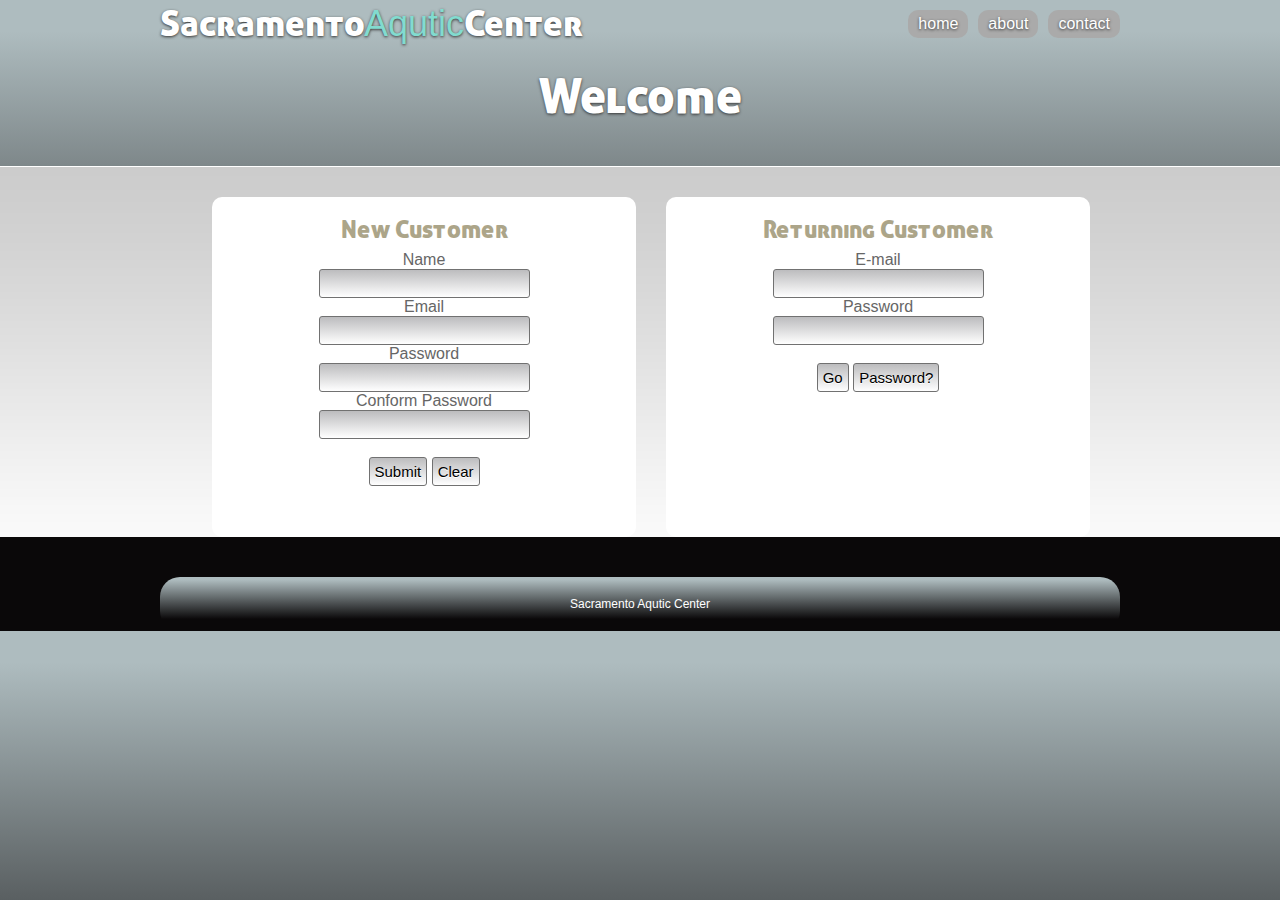
<file: index.html>
<!DOCTYPE html PUBLIC "-//W3C//DTD XHTML 1.0 Transitional//EN" "http://www.w3.org/TR/xhtml1/DTD/xhtml1-transitional.dtd">  
<html xmlns="http://www.w3.org/1999/xhtml">
<head>
<title>Login Page</title>
<link rel="stylesheet" href="styles.css" type="text/css" />
<meta http-equiv="content-type" content="text/html; charset=utf-8" />
</head>
<body>
<div id="container">
	<div id="top">
		<div id="header">
			<div id="title">
				<h1 class="font font-shadow">Sacramento<span>Aqutic</span>Center</h1>
			</div>

			<div id="nav">
				<ul class="font">
					<li class="navbox font-shadow"><a href="#">home</a></li>
					<li class="navbox font-shadow"><a href="#">about</a></li>
					<li class="navbox font-shadow"><a href="#">contact</a></li>
				</ul>
			</div>
		</div>

		<div id="descrip">
			<h2 class="font font-shadow">Welcome</h2>
		</div>
	</div>

	<div id="columns">
		<div id="main">
			

			<div class="col box" align="center">
				<h3 class="font">Returning Customer</h3>
  <form method="post" ACTION="login.php">
E-mail<br/>
<input type="text" id="myusername" name="myusername" />
<br/>
Password<br/>    <input type="password" id="mypassword" name="mypassword" />
<br/>
<br/>
<INPUT TYPE="submit" VALUE="Go" />
<input TYPE="button" VALUE="Password?"onclick="javascript:document.location='lostpass.php'; return false; "/>
</form>				</div>

			<div class="col box" align="center">
				<h3 class="font">New Customer</h3>
				    <form method="post" action="register.php" name="register" id="register">Name <br/><input type="text" id="name" name="name" ><br/>
					Email <br/> <input type="text" id="email" name="email"><br/>
					Password <br/> <input type="password" id="password" name="password"><br/>
					Conform Password <br/> <input type="password" id="password2" name="password2"><br/>
					<br/>
					<input type="submit" value="Submit">
					<input type="reset" value="Clear">
					</form>

			</div>
		</div>
	</div>

	<div id="footer" >
		<div class="footerbox">
		<font color="red"></font>
		Sacramento Aqutic Center
		</font>

		</div>
	</div>
</div>



</body>
</html>
</file>
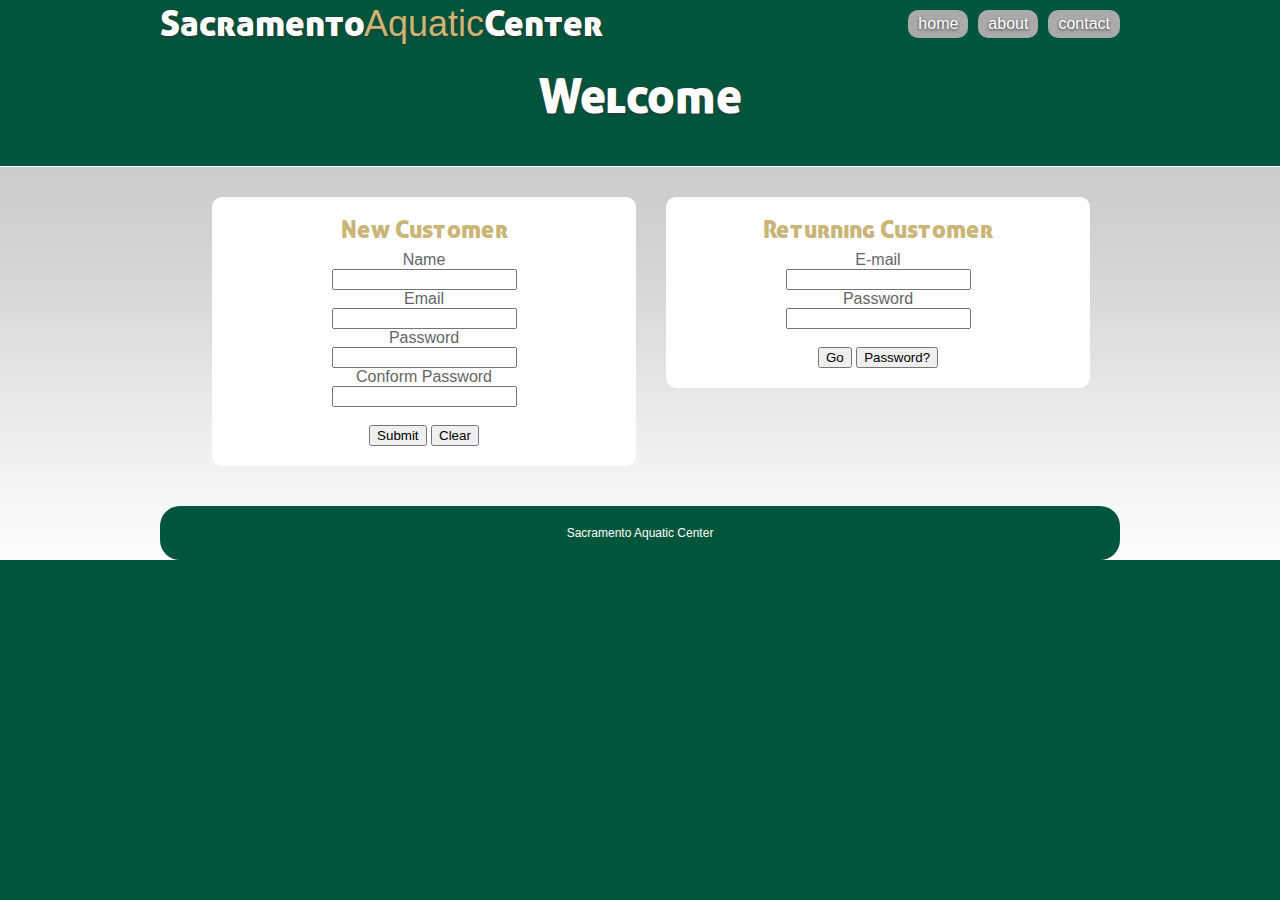
<file: Site and Code/index.html>
<!DOCTYPE html PUBLIC "-//W3C//DTD XHTML 1.0 Transitional//EN" "http://www.w3.org/TR/xhtml1/DTD/xhtml1-transitional.dtd">  
<html xmlns="http://www.w3.org/1999/xhtml">
<head>
<title>Login</title>
<link rel="stylesheet" href="styles.css" type="text/css" />
<meta http-equiv="content-type" content="text/html; charset=utf-8" />
</head>
<body>
<div id="container">
	<div id="top">
		<div id="header">
			<div id="title">
				<h1 class="font font-shadow">Sacramento<span>Aquatic</span>Center</h1>
			</div>

			<div id="nav">
				<ul class="font">
					<li class="navbox font-shadow"><a href="#">home</a></li>
					<li class="navbox font-shadow"><a href="#">about</a></li>
					<li class="navbox font-shadow"><a href="#">contact</a></li>
				</ul>
			</div>
		</div>

		<div id="descrip">
			<h2 class="font font-shadow">Welcome</h2>
		</div>
	</div>

	<div id="columns">
		<div id="main">
			

			<div class="col box" align="center">
				<h3 class="font">Returning Customer</h3>
  <form method="post" ACTION="login.php">
E-mail<br/>
<input type="text" id="myusername" name="myusername" />
<br/>
Password<br/>    <input type="password" id="mypassword" name="mypassword" />
<br/>
<br/>
<INPUT TYPE="submit" VALUE="Go" />
<input TYPE="button" VALUE="Password?"onclick="javascript:document.location='lostpass.php'; return false; "/>
</form>				</div>

			<div class="col box" align="center">
				<h3 class="font">New Customer</h3>
				    <form method="post" action="register.php" name="register" id="register">Name <br/><input type="text" id="name" name="name" ><br/>
					Email <br/> <input type="text" id="email" name="email"><br/>
					Password <br/> <input type="password" id="password" name="password"><br/>
					Conform Password <br/> <input type="password" id="password2" name="password2"><br/>
					<br/>
					<input type="submit" value="Submit">
					<input type="reset" value="Clear">
					</form>

			</div>
		</div>

	<div id="footer" >
		<div class="footerbox">
		<font color="red"></font>
		Sacramento Aquatic Center
		</font>

		</div>
	</div>
</div>



</body>
</html>
</file>
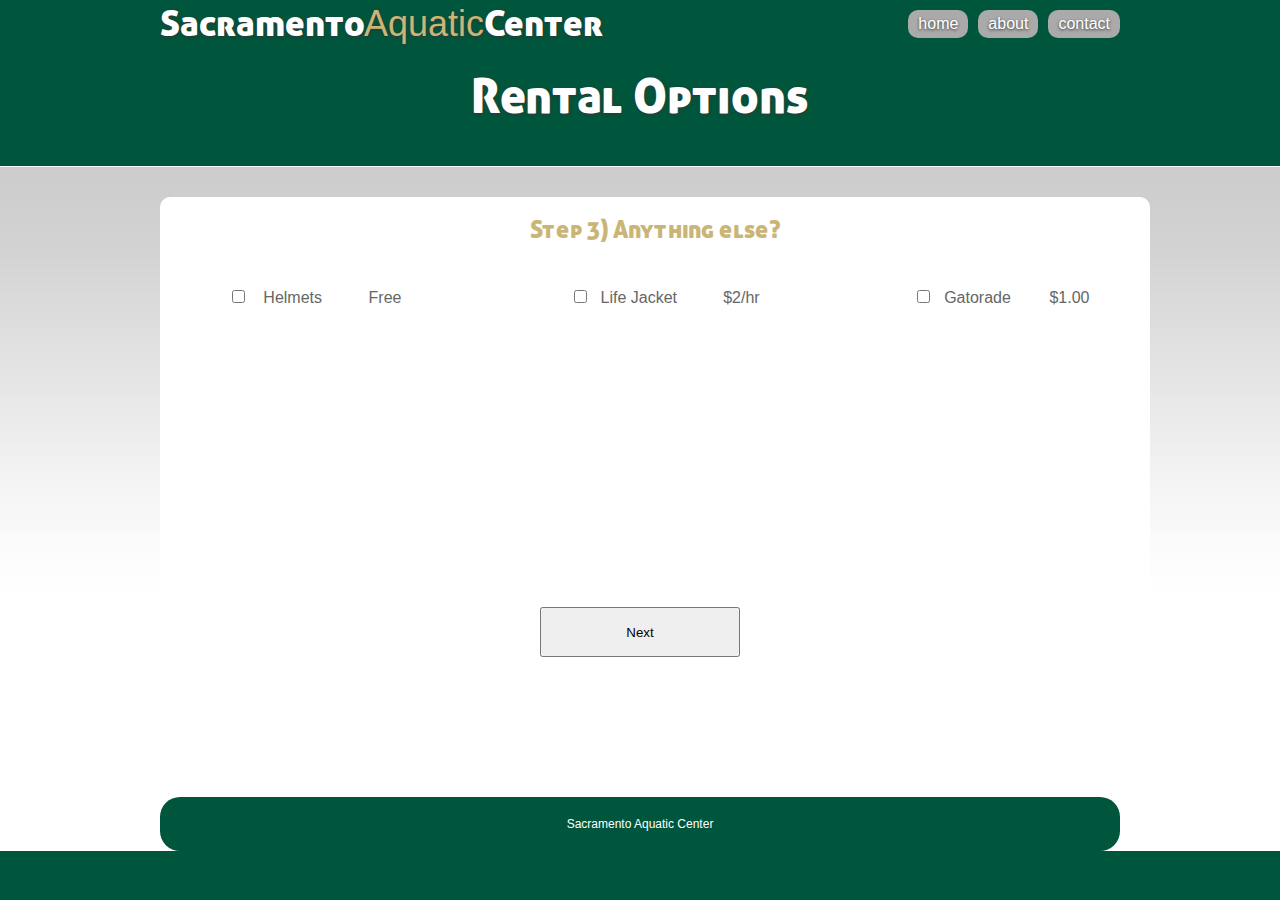
<file: Site and Code/extras.html>
<!DOCTYPE html PUBLIC "-//W3C//DTD XHTML 1.0 Transitional//EN" "http://www.w3.org/TR/xhtml1/DTD/xhtml1-transitional.dtd">  
<html xmlns="http://www.w3.org/1999/xhtml">
<head>
<title>Equipments</title>
<link rel="stylesheet" href="styles.css" type="text/css" />
<meta http-equiv="content-type" content="text/html; charset=utf-8" />
</head>
<body>
<div id="container">
	<div id="top">
		<div id="header">
			<div id="title">
				<h1 class="font font-shadow">Sacramento<span>Aquatic</span>Center</h1>
			</div>

			<div id="nav">
				<ul class="font">
					<li class="navbox font-shadow"><a href="#">home</a></li>
					<li class="navbox font-shadow"><a href="#">about</a></li>
					<li class="navbox font-shadow"><a href="#">contact</a></li>
				</ul>
			</div>
		</div>

		<div id="descrip">
			<h2 class="font font-shadow">Rental Options</h2>
		</div>
	</div>

	<div id="columns">
		<div id="main">
			

			<div class="col2 box" align="center">
				<h3 class="font">Step 3) Anything else?</h3>
				<br/>

 			<br/>
 			<div id="leftcap">
 			
 			
<table border="1" align="center" width="200" cellpadding="2" cellspacing="0" height="300" class="tblRowHighlite">
<thead>

</thead>

<tbody>
<tr><td></td><td></td></tr>
<tr><td></td><td></td></tr>

<tr>
<td><input type="checkbox" name="vehicle" value="Car" /></td>
<td>Helmets</td>
<td>Free</td>
</tr>
</tbody>
</table>

 			
 			
 			</div> 			
 			<div id="centercap">
 			
<table border="1" align="center" width="200" cellpadding="2" cellspacing="0" height="300" class="tblRowHighlite">
<thead>
<tr>
<th width="5%" align="left"></th><th width="20%" align="left"><strong></strong></th><th width="5%" align="left"><strong></strong></th>
</tr>
</thead>
<tbody>
<tr><td></td><td></td></tr>
<tr><td></td><td></td></tr>

<tr>
<td><input type="checkbox" name="vehicle" value="Car" /></td>
<td width="30%">Life Jacket</td>
<td>$2/hr</td>
</tr>
</tr>
</tbody>
</table>

</td>
</tr>

</table>
 			</div> 			
 			<div id="rightcap">
<table border="1" align="center" width="200" cellpadding="2" cellspacing="0" height="300" class="tblRowHighlite">
<thead>

</thead>
<tbody>
<tr><td></td><td></td></tr>
<tr><td></td><td></td></tr>

<tr>
<td><input type="checkbox" name="vehicle" value="Car" /></td>
<td>Gatorade</td>
<td>$1.00</td>
</tr>
</tbody>
</table>
</td>
</tr>
</table>
 			</div>
 			</div>
 			<center><INPUT TYPE="submit" VALUE="Next" style="width:200px; height: 50px;"/></center>
 			</div>

	
	<div id="footer" >
		<div class="footerbox">
		<font color="red"></font>
		Sacramento Aquatic Center
		</font>

		</div>
	</div>
</div>



</body>
</html>
</file>
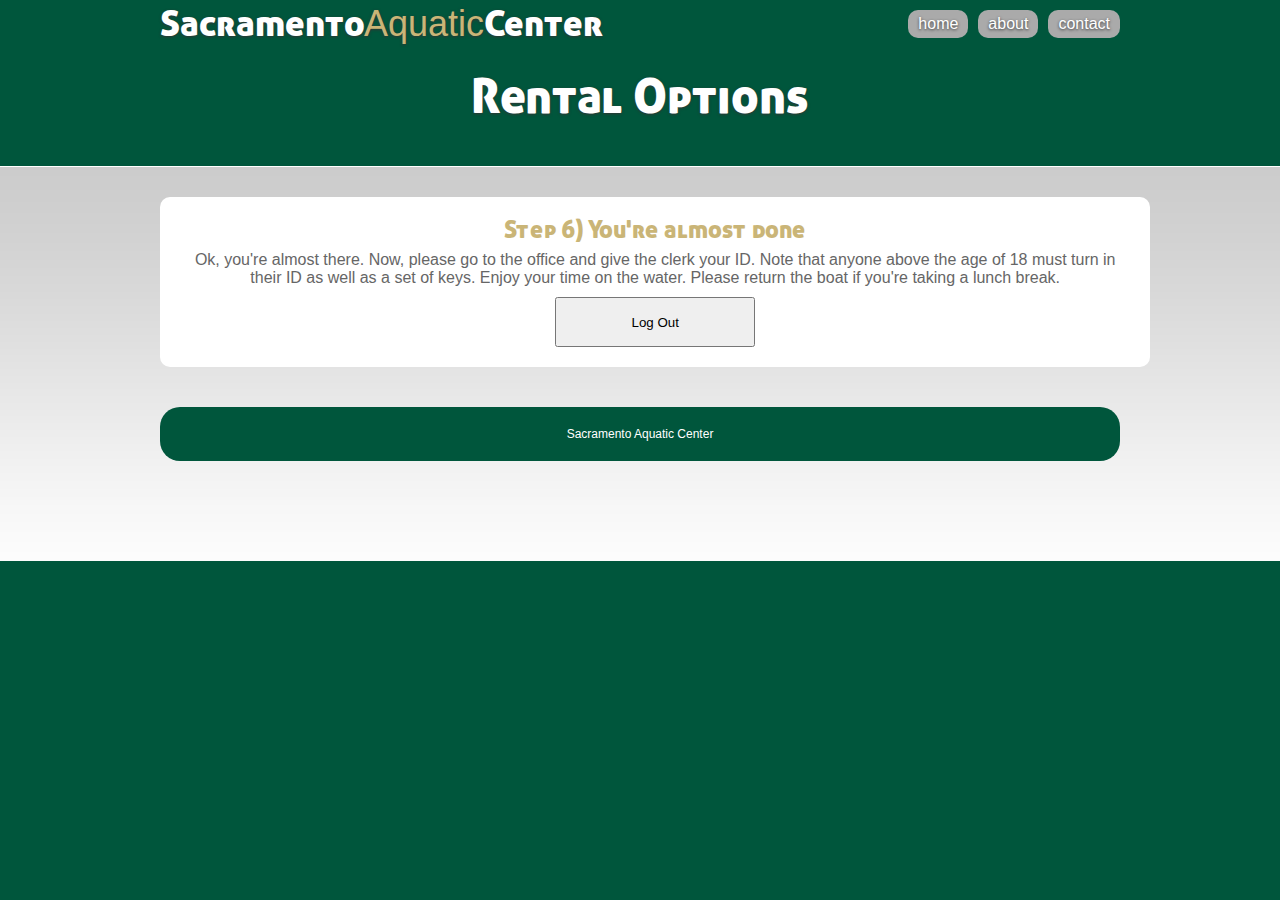
<file: Site and Code/finish.html>
<!DOCTYPE html PUBLIC "-//W3C//DTD XHTML 1.0 Transitional//EN" "http://www.w3.org/TR/xhtml1/DTD/xhtml1-transitional.dtd">  
<html xmlns="http://www.w3.org/1999/xhtml">
<head>
<title>Other Guests</title>
<link rel="stylesheet" href="styles.css" type="text/css" />
<meta http-equiv="content-type" content="text/html; charset=utf-8" />
</head>
<body>
<div id="container">
	<div id="top">
		<div id="header">
			<div id="title">
				<h1 class="font font-shadow">Sacramento<span>Aquatic</span>Center</h1>
			</div>

			<div id="nav">
				<ul class="font">
					<li class="navbox font-shadow"><a href="#">home</a></li>
					<li class="navbox font-shadow"><a href="#">about</a></li>
					<li class="navbox font-shadow"><a href="#">contact</a></li>
				</ul>
			</div>
		</div>

		<div id="descrip">
			<h2 class="font font-shadow">Rental Options</h2>
		</div>
	</div>

	<div id="columns">
		<div id="main">
			

			<div class="col2 box" align="center">
				<h3 class="font">Step 6) You're almost done</h3>
				
	<p>Ok, you're almost there. Now, please go to the office and give the clerk your ID. Note that anyone above the age of 18 must turn in their ID as well as a set of keys. Enjoy your time on the water. Please return the boat if you're taking a lunch break. </p>				
				
				
				 			<center><INPUT TYPE="submit" VALUE="Log Out" style="width:200px; height: 50px;"/></center>
 			</div>

	
	<div id="footer" >
		<div class="footerbox">
		<font color="red"></font>
		Sacramento Aquatic Center
		</font>

		</div>
	</div>
</div>



</body>
</html>
</file>
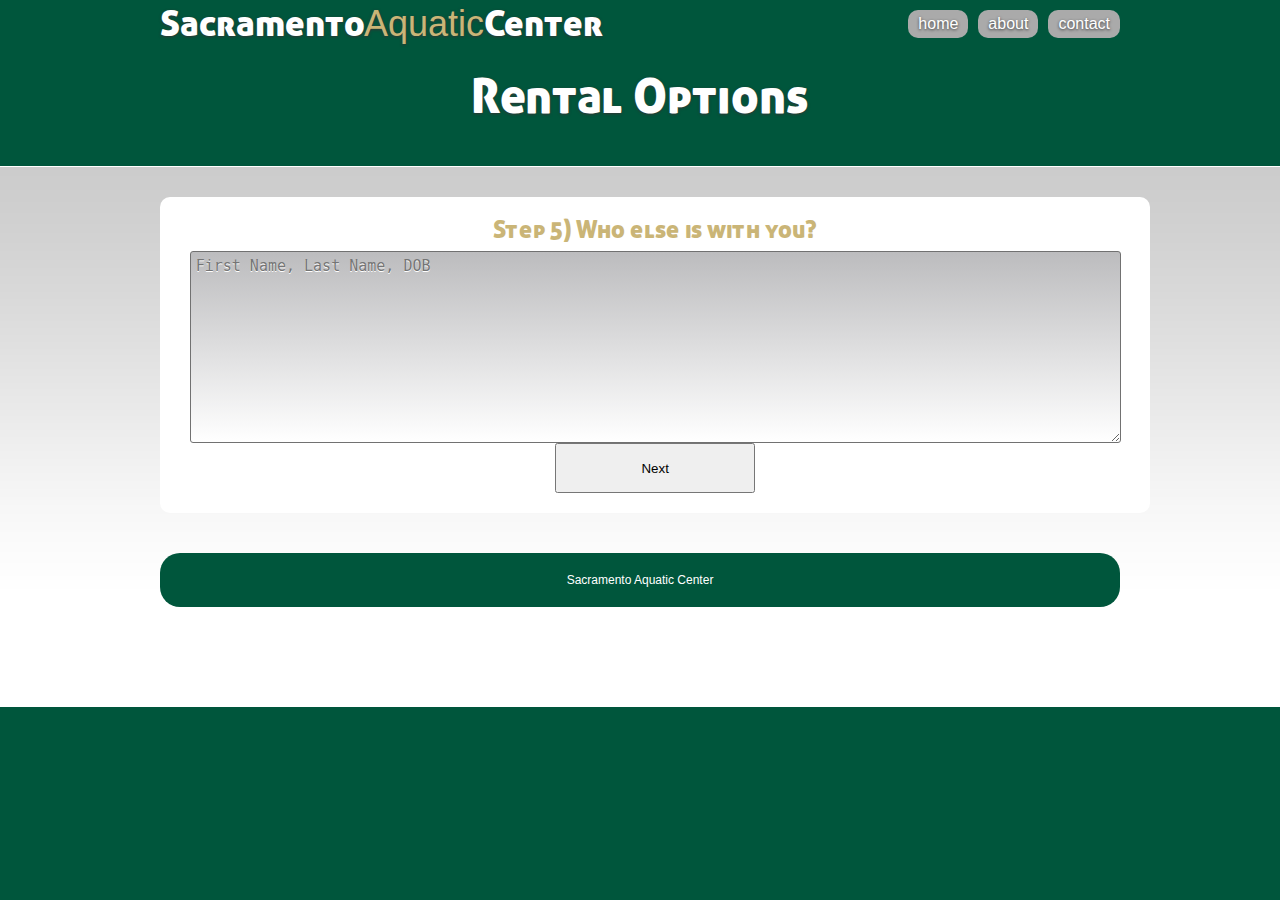
<file: Site and Code/guests.html>
<!DOCTYPE html PUBLIC "-//W3C//DTD XHTML 1.0 Transitional//EN" "http://www.w3.org/TR/xhtml1/DTD/xhtml1-transitional.dtd">  
<html xmlns="http://www.w3.org/1999/xhtml">
<head>
<title>Other Guests</title>
<link rel="stylesheet" href="styles.css" type="text/css" />
<meta http-equiv="content-type" content="text/html; charset=utf-8" />
</head>
<body>
<div id="container">
	<div id="top">
		<div id="header">
			<div id="title">
				<h1 class="font font-shadow">Sacramento<span>Aquatic</span>Center</h1>
			</div>

			<div id="nav">
				<ul class="font">
					<li class="navbox font-shadow"><a href="#">home</a></li>
					<li class="navbox font-shadow"><a href="#">about</a></li>
					<li class="navbox font-shadow"><a href="#">contact</a></li>
				</ul>
			</div>
		</div>

		<div id="descrip">
			<h2 class="font font-shadow">Rental Options</h2>
		</div>
	</div>

	<div id="columns">
		<div id="main">
			

			<div class="col2 box" align="center">
				<h3 class="font">Step 5) Who else is with you?</h3>
				
				<textarea rows="10" cols="100" placeholder="First Name, Last Name, DOB"></textarea>
				
				
				
				 			<center><INPUT TYPE="submit" VALUE="Next" style="width:200px; height: 50px;"/></center>
 			</div>

	
	<div id="footer" >
		<div class="footerbox">
		<font color="red"></font>
		Sacramento Aquatic Center
		</font>

		</div>
	</div>
</div>



</body>
</html>
</file>
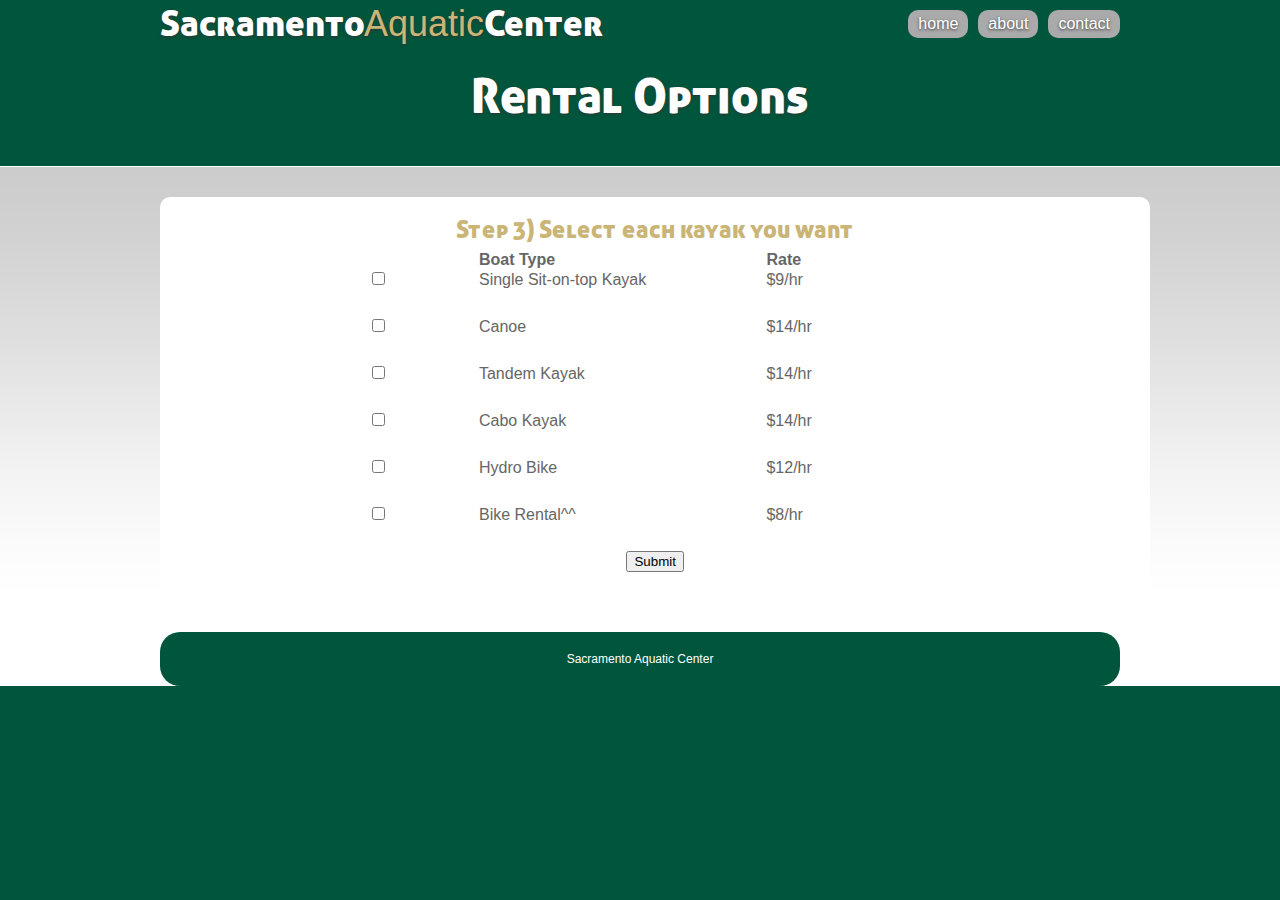
<file: Site and Code/kayaks.html>
<!DOCTYPE html PUBLIC "-//W3C//DTD XHTML 1.0 Transitional//EN" "http://www.w3.org/TR/xhtml1/DTD/xhtml1-transitional.dtd">  
<html xmlns="http://www.w3.org/1999/xhtml">
<head>
<title>Pick your Kayaks</title>
<link rel="stylesheet" href="styles.css" type="text/css" />
<meta http-equiv="content-type" content="text/html; charset=utf-8" />
</head>
<body>
<div id="container">
	<div id="top">
		<div id="header">
			<div id="title">
				<h1 class="font font-shadow">Sacramento<span>Aquatic</span>Center</h1>
			</div>

			<div id="nav">
				<ul class="font">
					<li class="navbox font-shadow"><a href="#">home</a></li>
					<li class="navbox font-shadow"><a href="#">about</a></li>
					<li class="navbox font-shadow"><a href="#">contact</a></li>
				</ul>
			</div>
		</div>

		<div id="descrip">
			<h2 class="font font-shadow">Rental Options</h2>
		</div>
	</div>

	<div id="columns">
		<div id="main">
			

			<div class="col2 box" align="center">
				<h3 class="font">Step 3) Select each kayak you want</h3>



<table border="1" align="center" width="575" cellpadding="2" cellspacing="0" height="300" class="tblRowHighlite">
<thead>
<tr>
<th width="12%" align="left"></th><th width="31%" align="left"><strong>Boat Type</strong></th><th width="19%" align="left"><strong>Rate</strong></th>
</tr>
</thead>

<tbody>
<tr><td></td><td></td></tr>
<tr>
<td><input type="checkbox" name="vehicle" value="Car" /></td>
<td>Single Sit-on-top Kayak</td>
<td>$9/hr</td>
</tr>
<tr>
<td><input type="checkbox" name="vehicle" value="Car" /></td>
<td>Canoe</td>
<td>$14/hr</td>
</tr>
<tr>
<td><input type="checkbox" name="vehicle" value="Car" /></td>
<td>Tandem Kayak</td>
<td>$14/hr</td>
</tr>
<tr>
<td><input type="checkbox" name="vehicle" value="Car" /></td>
<td>Cabo Kayak</td>
<td>$14/hr</td>
</tr>
<tr>
<td><input type="checkbox" name="vehicle" value="Car" /></td>
<td>Hydro Bike</td>
<td>$12/hr</td>
</tr>
<tr>
<td><input type="checkbox" name="vehicle" value="Car" /></td>
<td>Bike Rental^^</td>
<td>$8/hr</td>
</tr>
</tbody>
</table>

					<input type="submit" value="Submit">


			</div>
			</div>

	<div id="footer" >
		<div class="footerbox">
		<font color="red"></font>
		Sacramento Aquatic Center
		</font>

		</div>
	</div>
</div>



</body>
</html>
</file>
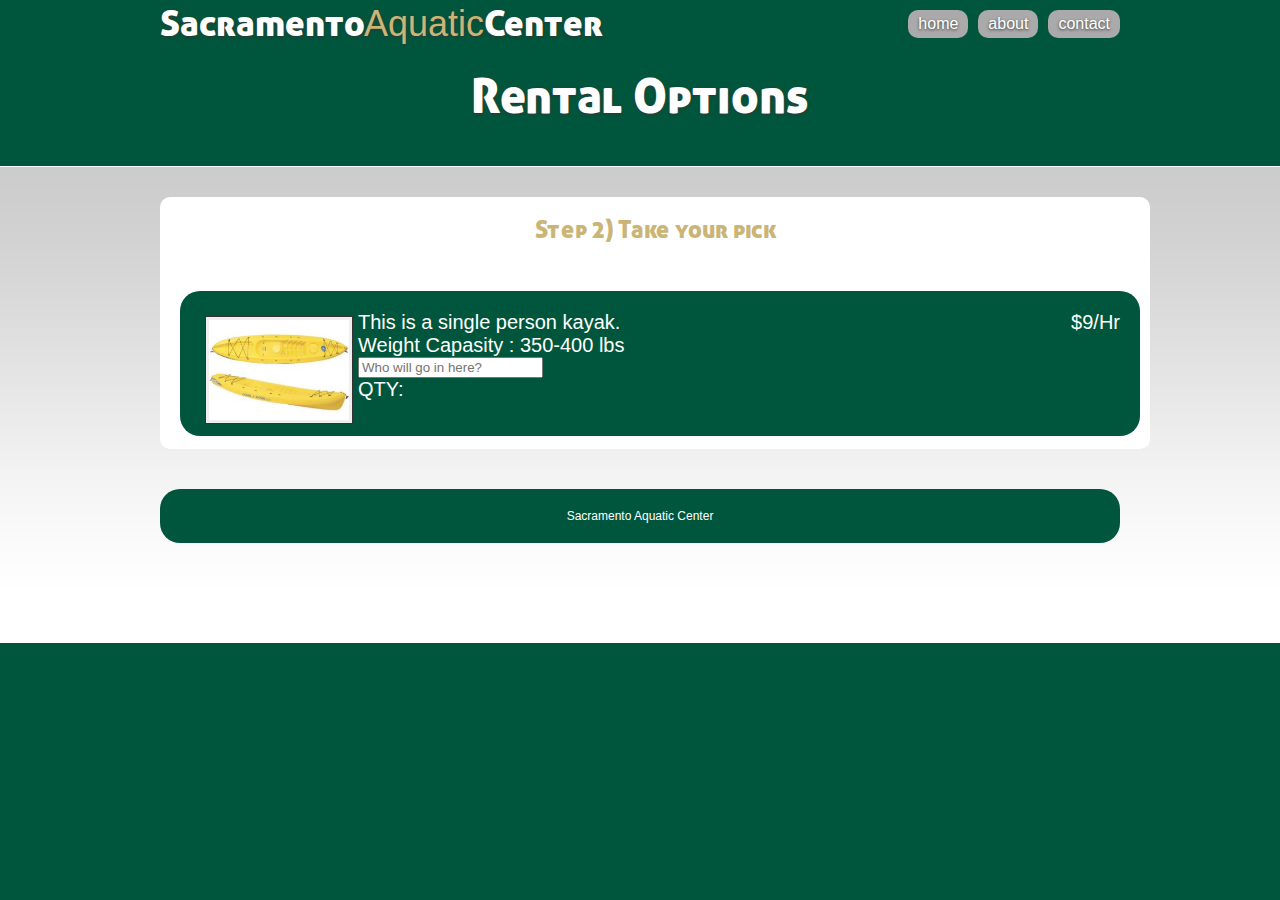
<file: Site and Code/product copy.html>
<!DOCTYPE html PUBLIC "-//W3C//DTD XHTML 1.0 Transitional//EN" "http://www.w3.org/TR/xhtml1/DTD/xhtml1-transitional.dtd">  
<html xmlns="http://www.w3.org/1999/xhtml">
<head>
<title>Equipments</title>
<link rel="stylesheet" href="styles.css" type="text/css" />
<meta http-equiv="content-type" content="text/html; charset=utf-8" />
</head>
<body>
<div id="container">
	<div id="top">
		<div id="header">
			<div id="title">
				<h1 class="font font-shadow">Sacramento<span>Aquatic</span>Center</h1>
			</div>

			<div id="nav">
				<ul class="font">
					<li class="navbox font-shadow"><a href="#">home</a></li>
					<li class="navbox font-shadow"><a href="#">about</a></li>
					<li class="navbox font-shadow"><a href="#">contact</a></li>
				</ul>
			</div>
		</div>

		<div id="descrip">
			<h2 class="font font-shadow">Rental Options</h2>
		</div>
	</div>

	<div id="columns">
		<div id="main">
			

			<div class="col2 box" align="center">
				<h3 class="font">Step 2) Take your pick</h3>
				<div id="row" ><div class="rowbox">
				<img class="alignleft" src="images/sk.png" width="140px" height="100px"/>
				This is a single person kayak.<div class="alignright">$9/Hr</div>
				<br/>
				Weight Capasity : 350-400 lbs
				<br/>
				<input type="text" placeholder="Who will go in here?" />
				<br/>
				QTY:
				
			
				</div></div>
	 			</div>

	
	<div id="footer" >
		<div class="footerbox">
		<font color="red"></font>
		Sacramento Aquatic Center
		</font>

		</div>
	</div>
</div>



</body>
</html>
</file>
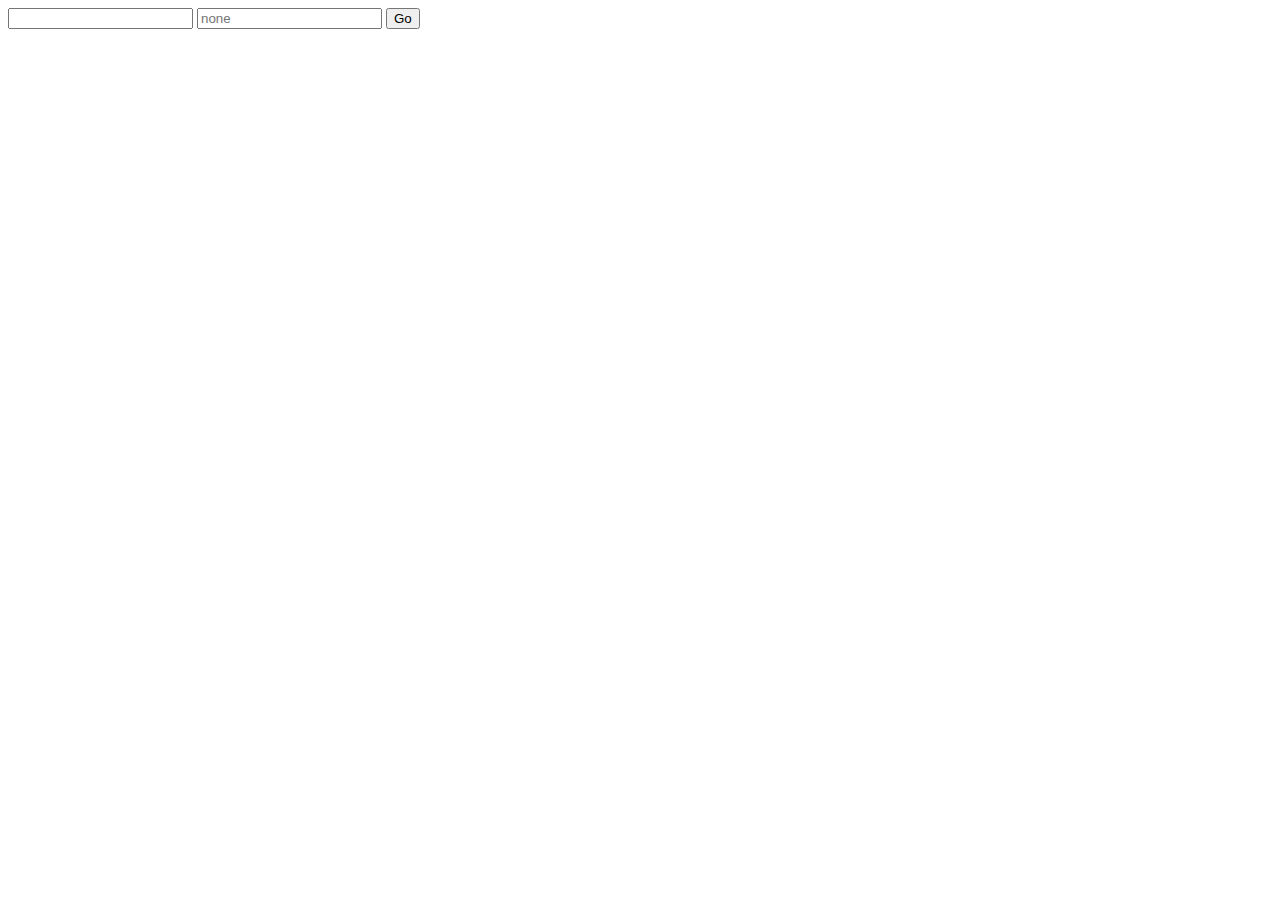
<file: Site and Code/test2.html>
<html>
 <head>
  <title> Simple Auto Complete Drop Down </title>
  <script language="javascript">
    // List of words to show in drop down
    var customarray = new Array("yello","yanki");

    //****************************************************************************
    function actb(obj,ca){
    /* ---- Public Variables ---- */
    this.saec_timeOut = -1; // Autocomplete Timeout in ms (-1: autocomplete never time out)
    this.saec_lim = 4;    // Number of elements autocomplete can show (-1: no limit)
    this.saec_firstText = false; // should the auto complete be limited to the beginning of keyword?
    this.saec_mouse = true; // Enable Mouse Support
    this.saec_delimiter = new Array(';',' ');  // Delimiter for multiple autocomplete. Set it to empty array for single autocomplete
    this.saec_startcheck = 1; // Show widget only after this number of characters is typed in.
    /* ---- Public Variables ---- */
    
    //Customize style according to your requirement
    /* --- Styles --- */
    this.saec_bgColor = '#999999';
    this.saec_textColor = '#ffffff';
    this.saec_hColor = '#000000';
    this.saec_fFamily = 'verdana';
    this.saec_fSize = '15px';
    this.saec_hStyle = 'text-decoration:underline;font-weight:bold';
    /* --- Styles --- */

    /* ---- Private Variables ---- */
    var saec_delimwords = new Array();
    var saec_cdelimword = 0;
    var saec_delimchar = new Array();
    var saec_display = false;
    var saec_pos = 0;
    var saec_total = 0;
    var saec_curr = null;
    var saec_rangeu = 0;
    var saec_ranged = 0;
    var saec_bool = new Array();
    var saec_pre = 0;
    var saec_toid;
    var saec_tomake = false;
    var saec_getpre = "";
    var saec_mouse_on_list = 1;
    var saec_kwcount = 0;
    var saec_caretmove = false;
    this.saec_keywords = new Array();
    /* ---- Private Variables---- */
    
    this.saec_keywords = ca;
    var saec_self = this;

    saec_curr = obj;
    
    addEvent(saec_curr,"focus",saec_setup);
    function saec_setup(){
        addEvent(document,"keydown",saec_checkkey);
        addEvent(saec_curr,"blur",saec_clear);
        addEvent(document,"keypress",saec_keypress);
    }

    function saec_clear(evt){
        if (!evt) evt = event;
        removeEvent(document,"keydown",saec_checkkey);
        removeEvent(saec_curr,"blur",saec_clear);
        removeEvent(document,"keypress",saec_keypress);
        saec_removedisp();
    }
    function saec_parse(n){
        if (saec_self.saec_delimiter.length > 0){
            var t = saec_delimwords[saec_cdelimword].trim().addslashes();
            var plen = saec_delimwords[saec_cdelimword].trim().length;
        }else{
            var t = saec_curr.value.addslashes();
            var plen = saec_curr.value.length;
        }
        var tobuild = '';
        var i;

        if (saec_self.saec_firstText){
            var re = new RegExp("^" + t, "i");
        }else{
            var re = new RegExp(t, "i");
        }
        var p = n.search(re);
                
        for (i=0;i<p;i++){
            tobuild += n.substr(i,1);
        }
        tobuild += "<font style='"+(saec_self.saec_hStyle)+"'>"
        for (i=p;i<plen+p;i++){
            tobuild += n.substr(i,1);
        }
        tobuild += "</font>";
            for (i=plen+p;i<n.length;i++){
            tobuild += n.substr(i,1);
        }
        return tobuild;
    }
    function saec_generate(){
        if (document.getElementById('tat_table')){ saec_display = false;document.body.removeChild(document.getElementById('tat_table')); } 
        if (saec_kwcount == 0){
            saec_display = false;
            return;
        }
        a = document.createElement('table');
        a.cellSpacing='1px';
        a.cellPadding='2px';
        a.style.position='absolute';
        a.style.top = eval(curTop(saec_curr) + saec_curr.offsetHeight) + "px";
        a.style.left = curLeft(saec_curr) + "px";
        a.style.backgroundColor=saec_self.saec_bgColor;
        a.id = 'tat_table';
        document.body.appendChild(a);
        var i;
        var first = true;
        var j = 1;
        if (saec_self.saec_mouse){
            a.onmouseout = saec_table_unfocus;
            a.onmouseover = saec_table_focus;
        }
        var counter = 0;
        for (i=0;i<saec_self.saec_keywords.length;i++){
            if (saec_bool[i]){
                counter++;
                r = a.insertRow(-1);
                if (first && !saec_tomake){
                    r.style.backgroundColor = saec_self.saec_hColor;
                    first = false;
                    saec_pos = counter;
                }else if(saec_pre == i){
                    r.style.backgroundColor = saec_self.saec_hColor;
                    first = false;
                    saec_pos = counter;
                }else{
                    r.style.backgroundColor = saec_self.saec_bgColor;
                }
                r.id = 'tat_tr'+(j);
                c = r.insertCell(-1);
                c.style.color = saec_self.saec_textColor;
                c.style.fontFamily = saec_self.saec_fFamily;
                c.style.fontSize = saec_self.saec_fSize;
                c.innerHTML = saec_parse(saec_self.saec_keywords[i]);
                c.id = 'tat_td'+(j);
                c.setAttribute('pos',j);
                if (saec_self.saec_mouse){
                    c.style.cursor = 'pointer';
                    c.onclick=saec_mouseclick;
                    c.onmouseover = saec_table_highlight;
                }
                j++;
            }
            if (j - 1 == saec_self.saec_lim && j < saec_total){
                r = a.insertRow(-1);
                r.style.backgroundColor = saec_self.saec_bgColor;
                c = r.insertCell(-1);
                c.style.color = saec_self.saec_textColor;
                c.style.fontFamily = 'arial narrow';
                c.style.fontSize = saec_self.saec_fSize;
                c.align='center';
                replaceHTML(c,'\\/');
                if (saec_self.saec_mouse){
                    c.style.cursor = 'pointer';
                    c.onclick = saec_mouse_down;
                }
                break;
            }
        }
        saec_rangeu = 1;
        saec_ranged = j-1;
        saec_display = true;
        if (saec_pos <= 0) saec_pos = 1;
    }
    function saec_remake(){
        document.body.removeChild(document.getElementById('tat_table'));
        a = document.createElement('table');
        a.cellSpacing='1px';
        a.cellPadding='2px';
        a.style.position='absolute';
        a.style.top = eval(curTop(saec_curr) + saec_curr.offsetHeight) + "px";
        a.style.left = curLeft(saec_curr) + "px";
        a.style.backgroundColor=saec_self.saec_bgColor;
        a.id = 'tat_table';
        if (saec_self.saec_mouse){
            a.onmouseout= saec_table_unfocus;
            a.onmouseover=saec_table_focus;
        }
        document.body.appendChild(a);
        var i;
        var first = true;
        var j = 1;
        if (saec_rangeu > 1){
            r = a.insertRow(-1);
            r.style.backgroundColor = saec_self.saec_bgColor;
            c = r.insertCell(-1);
            c.style.color = saec_self.saec_textColor;
            c.style.fontFamily = 'arial narrow';
            c.style.fontSize = saec_self.saec_fSize;
            c.align='center';
            replaceHTML(c,'/\\');
            if (saec_self.saec_mouse){
                c.style.cursor = 'pointer';
                c.onclick = saec_mouse_up;
            }
        }
        for (i=0;i<saec_self.saec_keywords.length;i++){
            if (saec_bool[i]){
                if (j >= saec_rangeu && j <= saec_ranged){
                    r = a.insertRow(-1);
                    r.style.backgroundColor = saec_self.saec_bgColor;
                    r.id = 'tat_tr'+(j);
                    c = r.insertCell(-1);
                    c.style.color = saec_self.saec_textColor;
                    c.style.fontFamily = saec_self.saec_fFamily;
                    c.style.fontSize = saec_self.saec_fSize;
                    c.innerHTML = saec_parse(saec_self.saec_keywords[i]);
                    c.id = 'tat_td'+(j);
                    c.setAttribute('pos',j);
                    if (saec_self.saec_mouse){
                        c.style.cursor = 'pointer';
                        c.onclick=saec_mouseclick;
                        c.onmouseover = saec_table_highlight;
                    }
                    j++;
                }else{
                    j++;
                }
            }
            if (j > saec_ranged) break;
        }
        if (j-1 < saec_total){
            r = a.insertRow(-1);
            r.style.backgroundColor = saec_self.saec_bgColor;
            c = r.insertCell(-1);
            c.style.color = saec_self.saec_textColor;
            c.style.fontFamily = 'arial narrow';
            c.style.fontSize = saec_self.saec_fSize;
            c.align='center';
            replaceHTML(c,'\\/');
            if (saec_self.saec_mouse){
                c.style.cursor = 'pointer';
                c.onclick = saec_mouse_down;
            }
        }
    }
    function saec_goup(){
        if (!saec_display) return;
        if (saec_pos == 1) return;
        document.getElementById('tat_tr'+saec_pos).style.backgroundColor = saec_self.saec_bgColor;
        saec_pos--;
        if (saec_pos < saec_rangeu) saec_moveup();
        document.getElementById('tat_tr'+saec_pos).style.backgroundColor = saec_self.saec_hColor;
        if (saec_toid) clearTimeout(saec_toid);
        if (saec_self.saec_timeOut > 0) saec_toid = setTimeout(function(){saec_mouse_on_list=0;saec_removedisp();},saec_self.saec_timeOut);
    }
    function saec_godown(){
        if (!saec_display) return;
        if (saec_pos == saec_total) return;
        document.getElementById('tat_tr'+saec_pos).style.backgroundColor = saec_self.saec_bgColor;
        saec_pos++;
        if (saec_pos > saec_ranged) saec_movedown();
        document.getElementById('tat_tr'+saec_pos).style.backgroundColor = saec_self.saec_hColor;
        if (saec_toid) clearTimeout(saec_toid);
        if (saec_self.saec_timeOut > 0) saec_toid = setTimeout(function(){saec_mouse_on_list=0;saec_removedisp();},saec_self.saec_timeOut);
    }
    function saec_movedown(){
        saec_rangeu++;
        saec_ranged++;
        saec_remake();
    }
    function saec_moveup(){
        saec_rangeu--;
        saec_ranged--;
        saec_remake();
    }

    /* Mouse */
    function saec_mouse_down(){
        document.getElementById('tat_tr'+saec_pos).style.backgroundColor = saec_self.saec_bgColor;
        saec_pos++;
        saec_movedown();
        document.getElementById('tat_tr'+saec_pos).style.backgroundColor = saec_self.saec_hColor;
        saec_curr.focus();
        saec_mouse_on_list = 0;
        if (saec_toid) clearTimeout(saec_toid);
        if (saec_self.saec_timeOut > 0) saec_toid = setTimeout(function(){saec_mouse_on_list=0;saec_removedisp();},saec_self.saec_timeOut);
    }
    function saec_mouse_up(evt){
        if (!evt) evt = event;
        if (evt.stopPropagation){
            evt.stopPropagation();
        }else{
            evt.cancelBubble = true;
        }
        document.getElementById('tat_tr'+saec_pos).style.backgroundColor = saec_self.saec_bgColor;
        saec_pos--;
        saec_moveup();
        document.getElementById('tat_tr'+saec_pos).style.backgroundColor = saec_self.saec_hColor;
        saec_curr.focus();
        saec_mouse_on_list = 0;
        if (saec_toid) clearTimeout(saec_toid);
        if (saec_self.saec_timeOut > 0) saec_toid = setTimeout(function(){saec_mouse_on_list=0;saec_removedisp();},saec_self.saec_timeOut);
    }
    function saec_mouseclick(evt){
        if (!evt) evt = event;
        if (!saec_display) return;
        saec_mouse_on_list = 0;
        saec_pos = this.getAttribute('pos');
        saec_penter();
    }
    function saec_table_focus(){
        saec_mouse_on_list = 1;
    }
    function saec_table_unfocus(){
        saec_mouse_on_list = 0;
        if (saec_toid) clearTimeout(saec_toid);
        if (saec_self.saec_timeOut > 0) saec_toid = setTimeout(function(){saec_mouse_on_list = 0;saec_removedisp();},saec_self.saec_timeOut);
    }
    function saec_table_highlight(){
        saec_mouse_on_list = 1;
        document.getElementById('tat_tr'+saec_pos).style.backgroundColor = saec_self.saec_bgColor;
        saec_pos = this.getAttribute('pos');
        while (saec_pos < saec_rangeu) saec_moveup();
        while (saec_pos > saec_ranged) saec_movedown();
        document.getElementById('tat_tr'+saec_pos).style.backgroundColor = saec_self.saec_hColor;
        if (saec_toid) clearTimeout(saec_toid);
        if (saec_self.saec_timeOut > 0) saec_toid = setTimeout(function(){saec_mouse_on_list = 0;saec_removedisp();},saec_self.saec_timeOut);
    }
    /* ---- */

    function saec_insertword(a){
        if (saec_self.saec_delimiter.length > 0){
            str = '';
            l=0;
            for (i=0;i<saec_delimwords.length;i++){
                if (saec_cdelimword == i){
                    prespace = postspace = '';
                    gotbreak = false;
                    for (j=0;j<saec_delimwords[i].length;++j){
                        if (saec_delimwords[i].charAt(j) != ' '){
                            gotbreak = true;
                            break;
                        }
                        prespace += ' ';
                    }
                    for (j=saec_delimwords[i].length-1;j>=0;--j){
                        if (saec_delimwords[i].charAt(j) != ' ') break;
                        postspace += ' ';
                    }
                    str += prespace;
                    str += a;
                    l = str.length;
                    if (gotbreak) str += postspace;
                }else{
                    str += saec_delimwords[i];
                }
                if (i != saec_delimwords.length - 1){
                    str += saec_delimchar[i];
                }
            }
            saec_curr.value = str;
            setCaret(saec_curr,l);
        }else{
            saec_curr.value = a;
        }
        saec_mouse_on_list = 0;
        saec_removedisp();
    }
    function saec_penter(){
        if (!saec_display) return;
        saec_display = false;
        var word = '';
        var c = 0;
        for (var i=0;i<=saec_self.saec_keywords.length;i++){
            if (saec_bool[i]) c++;
            if (c == saec_pos){
                word = saec_self.saec_keywords[i];
                break;
            }
        }
        saec_insertword(word);
        l = getCaretStart(saec_curr);
    }
    function saec_removedisp(){
        if (saec_mouse_on_list==0){
            saec_display = 0;
            if (document.getElementById('tat_table')){ document.body.removeChild(document.getElementById('tat_table')); }
            if (saec_toid) clearTimeout(saec_toid);
        }
    }
    function saec_keypress(e){
        if (saec_caretmove) stopEvent(e);
        return !saec_caretmove;
    }
    function saec_checkkey(evt){
        if (!evt) evt = event;
        a = evt.keyCode;
        caret_pos_start = getCaretStart(saec_curr);
        saec_caretmove = 0;
        switch (a){
            case 38:
                saec_goup();
                saec_caretmove = 1;
                return false;
                break;
            case 40:
                saec_godown();
                saec_caretmove = 1;
                return false;
                break;
            case 13: case 9:
                if (saec_display){
                    saec_caretmove = 1;
                    saec_penter();
                    return false;
                }else{
                    return true;
                }
                break;
            default:
                setTimeout(function(){saec_tocomplete(a)},50);
                break;
        }
    }

    function saec_tocomplete(kc){
        if (kc == 38 || kc == 40 || kc == 13) return;
        var i;
        if (saec_display){ 
            var word = 0;
            var c = 0;
            for (var i=0;i<=saec_self.saec_keywords.length;i++){
                if (saec_bool[i]) c++;
                if (c == saec_pos){
                    word = i;
                    break;
                }
            }
            saec_pre = word;
        }else{ saec_pre = -1};
        
        if (saec_curr.value == ''){
            saec_mouse_on_list = 0;
            saec_removedisp();
            return;
        }
        if (saec_self.saec_delimiter.length > 0){
            caret_pos_start = getCaretStart(saec_curr);
            caret_pos_end = getCaretEnd(saec_curr);
            
            delim_split = '';
            for (i=0;i<saec_self.saec_delimiter.length;i++){
                delim_split += saec_self.saec_delimiter[i];
            }
            delim_split = delim_split.addslashes();
            delim_split_rx = new RegExp("(["+delim_split+"])");
            c = 0;
            saec_delimwords = new Array();
            saec_delimwords[0] = '';
            for (i=0,j=saec_curr.value.length;i<saec_curr.value.length;i++,j--){
                if (saec_curr.value.substr(i,j).search(delim_split_rx) == 0){
                    ma = saec_curr.value.substr(i,j).match(delim_split_rx);
                    saec_delimchar[c] = ma[1];
                    c++;
                    saec_delimwords[c] = '';
                }else{
                    saec_delimwords[c] += saec_curr.value.charAt(i);
                }
            }

            var l = 0;
            saec_cdelimword = -1;
            for (i=0;i<saec_delimwords.length;i++){
                if (caret_pos_end >= l && caret_pos_end <= l + saec_delimwords[i].length){
                    saec_cdelimword = i;
                }
                l+=saec_delimwords[i].length + 1;
            }
            var ot = saec_delimwords[saec_cdelimword].trim(); 
            var t = saec_delimwords[saec_cdelimword].addslashes().trim();
        }else{
            var ot = saec_curr.value;
            var t = saec_curr.value.addslashes();
        }
        if (ot.length == 0){
            saec_mouse_on_list = 0;
            saec_removedisp();
        }
        if (ot.length < saec_self.saec_startcheck) return this;
        if (saec_self.saec_firstText){
            var re = new RegExp("^" + t, "i");
        }else{
            var re = new RegExp(t, "i");
        }

        saec_total = 0;
        saec_tomake = false;
        saec_kwcount = 0;
        for (i=0;i<saec_self.saec_keywords.length;i++){
            saec_bool[i] = false;
            if (re.test(saec_self.saec_keywords[i])){
                saec_total++;
                saec_bool[i] = true;
                saec_kwcount++;
                if (saec_pre == i) saec_tomake = true;
            }
        }

        if (saec_toid) clearTimeout(saec_toid);
        if (saec_self.saec_timeOut > 0) saec_toid = setTimeout(function(){saec_mouse_on_list = 0;saec_removedisp();},saec_self.saec_timeOut);
        saec_generate();
    }
    return this;
}


    /* Event Functions */

    // Add an event to the obj given
    // event_name refers to the event trigger, without the "on", like click or mouseover
    // func_name refers to the function callback when event is triggered
    function addEvent(obj,event_name,func_name){
        if (obj.attachEvent){
            obj.attachEvent("on"+event_name, func_name);
        }else if(obj.addEventListener){
            obj.addEventListener(event_name,func_name,true);
        }else{
            obj["on"+event_name] = func_name;
        }
    }

    // Removes an event from the object
    function removeEvent(obj,event_name,func_name){
        if (obj.detachEvent){
            obj.detachEvent("on"+event_name,func_name);
        }else if(obj.removeEventListener){
            obj.removeEventListener(event_name,func_name,true);
        }else{
            obj["on"+event_name] = null;
        }
    }

    // Stop an event from bubbling up the event DOM
    function stopEvent(evt){
        evt || window.event;
        if (evt.stopPropagation){
            evt.stopPropagation();
            evt.preventDefault();
        }else if(typeof evt.cancelBubble != "undefined"){
            evt.cancelBubble = true;
            evt.returnValue = false;
        }
        return false;
    }

    // Get the obj that starts the event
    function getElement(evt){
        if (window.event){
            return window.event.srcElement;
        }else{
            return evt.currentTarget;
        }
    }
    // Get the obj that triggers off the event
    function getTargetElement(evt){
        if (window.event){
            return window.event.srcElement;
        }else{
            return evt.target;
        }
    }
    // For IE only, stops the obj from being selected
    function stopSelect(obj){
        if (typeof obj.onselectstart != 'undefined'){
            addEvent(obj,"selectstart",function(){ return false;});
        }
    }

    /*    Caret Functions     */

    // Get the end position of the caret in the object. Note that the obj needs to be in focus first
    function getCaretEnd(obj){
        if(typeof obj.selectionEnd != "undefined"){
            return obj.selectionEnd;
        }else if(document.selection&&document.selection.createRange){
            var M=document.selection.createRange();
            try{
                var Lp = M.duplicate();
                Lp.moveToElementText(obj);
            }catch(e){
                var Lp=obj.createTextRange();
            }
            Lp.setEndPoint("EndToEnd",M);
            var rb=Lp.text.length;
            if(rb>obj.value.length){
                return -1;
            }
            return rb;
        }
    }
    // Get the start position of the caret in the object
    function getCaretStart(obj){
        if(typeof obj.selectionStart != "undefined"){
            return obj.selectionStart;
        }else if(document.selection&&document.selection.createRange){
            var M=document.selection.createRange();
            try{
                var Lp = M.duplicate();
                Lp.moveToElementText(obj);
            }catch(e){
                var Lp=obj.createTextRange();
            }
            Lp.setEndPoint("EndToStart",M);
            var rb=Lp.text.length;
            if(rb>obj.value.length){
                return -1;
            }
            return rb;
        }
    }
    // sets the caret position to l in the object
    function setCaret(obj,l){
        obj.focus();
        if (obj.setSelectionRange){
            obj.setSelectionRange(l,l);
        }else if(obj.createTextRange){
            m = obj.createTextRange();        
            m.moveStart('character',l);
            m.collapse();
            m.select();
        }
    }
    // sets the caret selection from s to e in the object
    function setSelection(obj,s,e){
        obj.focus();
        if (obj.setSelectionRange){
            obj.setSelectionRange(s,e);
        }else if(obj.createTextRange){
            m = obj.createTextRange();        
            m.moveStart('character',s);
            m.moveEnd('character',e);
            m.select();
        }
    }

    /*    Escape function   */
    String.prototype.addslashes = function(){
        return this.replace(/(["\\\.\|\[\]\^\*\+\?\$\(\)])/g, '\\$1');
    }
    String.prototype.trim = function () {
        return this.replace(/^\s*(\S*(\s+\S+)*)\s*$/, "$1");
    };
    /* --- Escape --- */

    /* Offset position from top of the screen */
    function curTop(obj){
        toreturn = 0;
        while(obj){
            toreturn += obj.offsetTop;
            obj = obj.offsetParent;
        }
        return toreturn;
    }
    function curLeft(obj){
        toreturn = 0;
        while(obj){
            toreturn += obj.offsetLeft;
            obj = obj.offsetParent;
        }
        return toreturn;
    }
    /* ------ End of Offset function ------- */

    /* Types Function */

    // is a given input a number?
    function isNumber(a) {
        return typeof a == 'number' && isFinite(a);
    }

    /* Object Functions */

    function replaceHTML(obj,text){
        while(el = obj.childNodes[0]){
            obj.removeChild(el);
        };
        obj.appendChild(document.createTextNode(text));
    }

    //****************************************************************************
  </script>
 </head>

 <body>
<form name="myForm" action="a.php" method="post">
<input type="text" name="names" id="tb" onkeydown="validate(form.this)"/>
<input readonly type="text" name="textf" placeholder="none"/>
<INPUT TYPE="submit" VALUE="Go" />
</FORM>

  <!-- <input type="text" id="tb"> -->
    <SCRIPT LANGUAGE="JavaScript">
 function validate () {
 var TestVar = myForm.tb.value;
 var myArray = TestVar.split(' ');
document.myForm.textf.value = myArray.length;

 }
    
    var obj = actb(document.getElementById('tb'),customarray);
    </script>
 </body>
</html>
</file>
<file: styles.css>
/*
Template Name: Cardeo Three	
Theme URI: http://www.cardeo.ca	
Description: a css three website template
Version: 1.0
Author: Matt Lambert
*/

html, body, div, span, applet, object, iframe,
h1, h2, h3, h4, h5, h6, p, blockquote, pre,
a, abbr, acronym, address, big, cite, code,
del, dfn, em, font, img, ins, kbd, q, s, samp,
small, strike, strong, sub, sup, tt, var,
dl, dt, dd, ol, ul, li,
fieldset, form, label, legend,
table, caption, tbody, tfoot, thead, tr, th, td {
	margin: 0;
	padding: 0;
	border: 0;
	outline: 0;
	font-weight: inherit;
	font-style: inherit;
	font-size: 100%;
	font-family: Helvetica;
	
	vertical-align: baseline;
}

/***------------------------------------
ALL
------------------------------------***/

body {
 font-family:  helvetica;
 font-size: 12pt;
 color: #666;
 padding: 0;
 margin: 0;
 text-align: left;
 vertical-align: top;
 border: 0;
background: rgb(174,188,191); /* Old browsers */
background: -moz-linear-gradient(top, rgba(174,188,191,1) 5%, rgba(10,8,9,1) 78%); /* FF3.6+ */
background: -webkit-gradient(linear, left top, left bottom, color-stop(5%,rgba(174,188,191,1)), color-stop(78%,rgba(10,8,9,1))); /* Chrome,Safari4+ */
background: -webkit-linear-gradient(top, rgba(174,188,191,1) 5%,rgba(10,8,9,1) 78%); /* Chrome10+,Safari5.1+ */
background: -o-linear-gradient(top, rgba(174,188,191,1) 5%,rgba(10,8,9,1) 78%); /* Opera11.10+ */
background: -ms-linear-gradient(top, rgba(174,188,191,1) 5%,rgba(10,8,9,1) 78%); /* IE10+ */
filter: progid:DXImageTransform.Microsoft.gradient( startColorstr='#aebcbf', endColorstr='#0a0809',GradientType=0 ); /* IE6-9 */
background: linear-gradient(top, rgba(174,188,191,1) 5%,rgba(10,8,9,1) 78%); /* W3C */
}

img {
 border: 0;
}

a, a:link, a:visited {
 color: #333;
 text-decoration: underline;
 border: 0;
}

a:hover {
 color: #ccc;
 text-decoration: underline;
 border: 0;
}

ul {
 margin: 0;
 padding: 0px 0px 10px 20px;
 list-style: none;
 border: 0;
}

li {
 list-style: square;
}

p {
 padding-bottom: 10px;
 margin: 0;
}

ol li {
 list-style-type: decimal;
}

/***------------------------------------
TYPE
------------------------------------***/

@font-face {  
 font-family: 'aller-display';  
 src: url('aller-display.ttf');  
}  

.font {  
 font-family: aller-display;   
}

.font-shadow {     
 text-shadow: 0 1px 3px #333;  
}

h1 { 
 font-size: 2.25em;
 color: #fff;
}

h1 span { 
 color: #82dbcf;
}  

h2 { 
 font-size: 3em;
 color: #fff;
}

h3 { 
 font-size: 1.5em;
 color: #aca589;
 line-height: 1em;
 padding-bottom: 10px;
}

h4 {
 font-size: 1.125em;
}

h5 {
 font-size: 1em;
}

h6 {
 font-size: 0.75em;
}

strong { 
 font-weight: bold;
}

/***------------------------------------
LAYOUT
------------------------------------***/

#container { 
 margin: 0 auto;
}

#top { 
 margin: 0 auto;  
}

#header { 
 width: 960px;
 margin: 0 auto;
}

#title {
 float: left;
}

#nav {
 float: right;
 padding-top: 10px;
}

#nav ul {
 list-style-type: none;
 margin: 0;
 padding: 0;
 border: 0;
}

#nav li { 
 margin-left: 10px;
 float: left;
 list-style-type: none;
}

#descrip {
 clear: both;
 width: 960px;
 text-align: center;
 margin: 0 auto;
 padding-top: 20px;
 padding-bottom: 40px;
}

#columns {
 background: #fff url(images/grade.gif) top left repeat-x;
 width: 100%;
 float: left;
 border-top: 1px solid #fff;
}

#main {
 width: 960px;
 margin: 0 auto;
 padding-top: 30px;
 padding-bottom: 100px;
}

.col {
 width: 40%;
 margin-right: 30px;
 float: right;
 height: 300px;
}

.col2 {
 width: 99%;
 float: left;
 height: 300px;
}

.box {  
 border-radius: 10px;  
 -moz-border-radius: 10px;  
 -webkit-border-radius: 10px; 
 background-color: #fff; 
 padding: 20px;
}

.navbox {  
 border-radius: 10px;  
 -moz-border-radius: 10px;  
 -webkit-border-radius: 10px; 
 background-color: #aaa; 
 padding: 5px 10px;
}   

#footer {
 width: 960px;
 margin: 0 auto;
 text-align: center;
 font-size: 0.75em;
 padding-top: 40px;
 clear: both;
 color: white;
}

.footerbox {  
 border-radius: 20px;  
 -moz-border-radius: 20px;  
 -webkit-border-radius: 20px; 
background: rgb(174,188,191); /* Old browsers */
background: -moz-linear-gradient(top, rgba(174,188,191,1) 5%, rgba(10,8,9,1) 78%); /* FF3.6+ */
background: -webkit-gradient(linear, left top, left bottom, color-stop(5%,rgba(174,188,191,1)), color-stop(78%,rgba(10,8,9,1))); /* Chrome,Safari4+ */
background: -webkit-linear-gradient(top, rgba(174,188,191,1) 5%,rgba(10,8,9,1) 78%); /* Chrome10+,Safari5.1+ */
background: -o-linear-gradient(top, rgba(174,188,191,1) 5%,rgba(10,8,9,1) 78%); /* Opera11.10+ */
background: -ms-linear-gradient(top, rgba(174,188,191,1) 5%,rgba(10,8,9,1) 78%); /* IE10+ */
filter: progid:DXImageTransform.Microsoft.gradient( startColorstr='#aebcbf', endColorstr='#0a0809',GradientType=0 ); /* IE6-9 */
background: linear-gradient(top, rgba(174,188,191,1) 5%,rgba(10,8,9,1) 78%); /* W3C */
 padding: 20px;
}


/***------------------------------------
LINKS
------------------------------------***/

#nav a, #nav a:link, #nav a:visited {
 text-decoration: none;
 color: #fff;
}

#nav a:hover {
 text-decoration: none;
 color: #333;
}



input {
	padding: 5px;
	font-size: 15px;
	text-shadow: 0px 1px 0px #fff;
	outline: none;
	background: -webkit-gradient(linear, left top, left bottom, from(#bcbcbe), to(#ffffff));
	background: -moz-linear-gradient(top,  #bcbcbe,  #ffffff);
	-webkit-border-radius: 3px;
	-moz-border-radius: 3px;
	border-radius: 3px;
	border: 1px solid #717171;
}

input:focus {
	-webkit-box-shadow: 0px 0px 5px #007eff;
	-moz-box-shadow: 0px 0px 5px #007eff;
	box-shadow: 0px 0px 5px #007eff;
}


#leftcap {
display: inline;
float: left;
position: inherit;
padding-left: 5%;

}

#rightcap {
display: inline;
float: right;
position: inherit;
padding-right: 1%;

}

#centercap {
display: inline;
float: right-center;
position: inherit;
padding-left: 40px;
}

#qulified {
display: inline;
float: right-center;
position: inherit;
padding-left: 40px;
}
</file>
<file: Site and Code/styles.css>
/*
Template Name: Cardeo Three	
Theme URI: http://www.cardeo.ca	
Description: a css three website template
Version: 1.0
Author: Matt Lambert
*/

html, body, div, span, applet, object, iframe,
h1, h2, h3, h4, h5, h6, p, blockquote, pre,
a, abbr, acronym, address, big, cite, code,
del, dfn, em, font, img, ins, kbd, q, s, samp,
small, strike, strong, sub, sup, tt, var,
dl, dt, dd, ol, ul, li,
fieldset, form, label, legend,
table, caption, tbody, tfoot, thead, tr, th, td {
	margin: 0;
	padding: 0;
	border: 0;
	outline: 0;
	font-weight: inherit;
	font-style: inherit;
	font-size: 100%;
	font-family: Helvetica;
	
	vertical-align: baseline;
}




/***------------------------------------
ALL
------------------------------------***/

body {
 font-family:  helvetica;
 font-size: 12pt;
 color: #666;
 padding: 0;
 margin: 0;
 text-align: left;
 vertical-align: top;
 border: 0;
 background:#00563C;
/*background: rgb(174,188,191); /* Old browsers */
/*background: url(images/browse.png) no-repeat 1px 38px;
background: -moz-linear-gradient(top, rgba(174,188,191,1) 5%, rgba(10,8,9,1) 78%); /* FF3.6+ */
/*background: -webkit-gradient(linear, left top, left bottom, color-stop(5%,rgba(174,188,191,1)), color-stop(78%,rgba(10,8,9,1))); /* Chrome,Safari4+ */
/*background: -webkit-linear-gradient(top, rgba(174,188,191,1) 5%,rgba(10,8,9,1) 78%); /* Chrome10+,Safari5.1+ */
/*background: -o-linear-gradient(top, rgba(174,188,191,1) 5%,rgba(10,8,9,1) 78%); /* Opera11.10+ */
/*background: -ms-linear-gradient(top, rgba(174,188,191,1) 5%,rgba(10,8,9,1) 78%); /* IE10+ */
/*filter: progid:DXImageTransform.Microsoft.gradient( startColorstr='#aebcbf', endColorstr='#0a0809',GradientType=0 ); /* IE6-9 */
/*background: linear-gradient(top, rgba(174,188,191,1) 5%,rgba(10,8,9,1) 78%); /* W3C */
}

img {
 border: 0;
}

a, a:link, a:visited {
 color: #333;
 text-decoration: underline;
 border: 0;
}

a:hover {
 color: #ccc;
 text-decoration: underline;
 border: 0;
}

ul {
 margin: 0;
 padding: 0px 0px 10px 20px;
 list-style: none;
 border: 0;
}

li {
 list-style: square;
}

p {
 padding-bottom: 10px;
 margin: 0;
}

ol li {
 list-style-type: decimal;
}

/***------------------------------------
TYPE
------------------------------------***/

@font-face {  
 font-family: 'aller-display';  
 src: url('aller-display.ttf');  
}  

.font {  
 font-family: aller-display;   
}

.font-shadow {     
 text-shadow: 0 1px 3px #333;  
}

h1 { 
 font-size: 2.25em;
 color: #fff;
}

h1 span { 
 color: #CAB577;
}  

h2 { 
 font-size: 3em;
 color: #fff;
}

h3 { 
 font-size: 1.5em;
 color: #CAB577;
 line-height: 1em;
 padding-bottom: 10px;
}

h4 {
 font-size: 1.125em;
}

h5 {
 font-size: 1em;
}

h6 {
 font-size: 0.75em;
}

strong { 
 font-weight: bold;
}

/***------------------------------------
LAYOUT
------------------------------------***/

#container { 
 margin: 0 auto;
}

#top { 
 margin: 0 auto;  
}

#header { 
 width: 960px;
 margin: 0 auto;
}

#title {
 float: left;
}

#nav {
 float: right;
 padding-top: 10px;
}

#nav ul {
 list-style-type: none;
 margin: 0;
 padding: 0;
 border: 0;
}

#nav li { 
 margin-left: 10px;
 float: left;
 list-style-type: none;
}

#descrip {
 clear: both;
 width: 960px;
 text-align: center;
 margin: 0 auto;
 padding-top: 20px;
 padding-bottom: 40px;
}

#columns {
 background: #fff url(images/grade.gif) top left repeat-x;
 width: 100%;
 float: left;
 border-top: 1px solid #fff;
}

#main {
 width: 960px;
 margin: 0 auto;
 padding-top: 30px;
 padding-bottom: 100px;
}

.col {
 width: 40%;
 margin-right: 30px;
 float: right;
}

.col2 {
 width: 99%;
 float: left;
 height: auto;
}

.box {  
 border-radius: 10px;  
 -moz-border-radius: 10px;  
 -webkit-border-radius: 10px; 
 background-color: #fff; 
 padding: 20px;
}

.navbox {  
 border-radius: 10px;  
 -moz-border-radius: 10px;  
 -webkit-border-radius: 10px; 
 background-color: #aaa; 
 padding: 5px 10px;
}   

#footer {
 width: 960px;
 margin: 0 auto;
 text-align: center;
 font-size: 0.75em;
 padding-top: 40px;
  padding-top: 40px;

 clear: both;
 color: white;
}
#row {
 width: 960px;
 height: 105px;
 margin: 0 auto;
 text-align: left;
 font-size: 1.25em;
 padding-top: 40px;
 clear: both;
 color: white;
 i
}

.footerbox {  
 border-radius: 20px;  
 -moz-border-radius: 20px;  
 -webkit-border-radius: 20px; 
/*background: rgb(174,188,191); /* Old browsers */
/*background: -moz-linear-gradient(top, rgba(174,188,191,1) 5%, rgba(10,8,9,1) 78%); /* FF3.6+ */
/*background: -webkit-gradient(linear, left top, left bottom, color-stop(5%,rgba(174,188,191,1)), color-stop(78%,rgba(10,8,9,1))); /* Chrome,Safari4+ */
/*background: -webkit-linear-gradient(top, rgba(174,188,191,1) 5%,rgba(10,8,9,1) 78%); /* Chrome10+,Safari5.1+ */
/*background: -o-linear-gradient(top, rgba(174,188,191,1) 5%,rgba(10,8,9,1) 78%); /* Opera11.10+ */
/*background: -ms-linear-gradient(top, rgba(174,188,191,1) 5%,rgba(10,8,9,1) 78%); /* IE10+ */
background: #00563C;
filter: progid:DXImageTransform.Microsoft.gradient( startColorstr='#aebcbf', endColorstr='#0a0809',GradientType=0 ); /* IE6-9 */
background: linear-gradient(top, rgba(174,188,191,1) 5%,rgba(10,8,9,1) 78%); /* W3C */
 padding: 20px;
}
.rowbox {  
color:white;
 border-radius: 20px;  
 -moz-border-radius: 20px;  
 -webkit-border-radius: 20px;
min-height:105px;
/*background-image: linear-gradient(bottom, rgb(74,103,21) 6%, rgb(70,171,36) 97%);
background-image: -o-linear-gradient(bottom, rgb(74,103,21) 6%, rgb(70,171,36) 97%);
background-image: -moz-linear-gradient(bottom, rgb(74,103,21) 6%, rgb(70,171,36) 97%);
background-image: -webkit-linear-gradient(bottom, rgb(74,103,21) 6%, rgb(70,171,36) 97%);
background-image: -ms-linear-gradient(bottom, rgb(74,103,21) 6%, rgb(70,171,36) 97%);

background-image: -webkit-gradient(
	linear,
	left bottom,
	left top,
	color-stop(0.06, rgb(74,103,21)),
	color-stop(0.97, rgb(70,171,36))
);*/
background-color:#00563C;
 padding: 20px;
}


/***------------------------------------
LINKS
------------------------------------***/

#nav a, #nav a:link, #nav a:visited {
 text-decoration: none;
 color: #fff;
}

#nav a:hover {
 text-decoration: none;
 color: #333;
}


textarea{
padding: 5px;
	font-size: 15px;
	text-shadow: 0px 1px 0px #fff;
	outline: none;
	background: -webkit-gradient(linear, left top, left bottom, from(#bcbcbe), to(#ffffff));
	background: -moz-linear-gradient(top,  #bcbcbe,  #ffffff);
	-webkit-border-radius: 3px;
	-moz-border-radius: 3px;
	border-radius: 3px;
	border: 1px solid #717171;
	}
/*
input {
	padding: 5px;
	font-size: 15px;
	text-shadow: 0px 1px 0px #fff;
	outline: none;
	background: -webkit-gradient(linear, left top, left bottom, from(#bcbcbe), to(#ffffff));
	background: -moz-linear-gradient(top,  #bcbcbe,  #ffffff);
	-webkit-border-radius: 3px;
	-moz-border-radius: 3px;
	border-radius: 3px;
	border: 1px solid #717171;
}
*/
inputSmall {
	
	padding: 0px;
	font-size: 1px;
	text-shadow: 0px 1px 0px #fff;
	outline: none;
	background: -webkit-gradient(linear, left top, left bottom, from(#bcbcbe), to(#ffffff));
	background: -moz-linear-gradient(top,  #bcbcbe,  #ffffff);
	-webkit-border-radius: 3px;
	-moz-border-radius: 3px;
	border-radius: 3px;
	border: 1px solid #9999;
}

input:focus {
	-webkit-box-shadow: 0px 0px 5px #007eff;
	-moz-box-shadow: 0px 0px 5px #007eff;
	box-shadow: 0px 0px 5px #007eff;
}
#button {
				display: block;
				width: 135px;
				height: 43px;
				background: url(button.png) no-repeat top;
			}
			#button:active {
				background: url(button.png) no-repeat bottom;
			}
#leftcap {
display: inline;
float: left;
position: inherit;
padding-left: 5%;

}

#rightcap {
display: inline;
float: left;
padding-left: 15%;
}

#centercap {
display: inline;
float: left;
position: inherit;
padding-left: 15%;


}

#qulified {
display: inline;
float: right-center;
position: inherit;
padding-left: 40px;
}


img.alignleft, img.alignright {padding:3px; background:#efefef; border:solid 1px #333; margin:5px;}
.alignleft {float:left; display:block;}
.alignright {float:right; display:block;}




.button {
    padding: 5px 10px;
    width: 100px;
    height: 50px;
    display: inline;
    background: #CAB577 url(images/button.png) repeat-x bottom;
    border: none;
    font-size: large;
    color: #fff;
    cursor: pointer;
    font-weight: bold;
    border-radius: 5px;
    -moz-border-radius: 5px;
    -webkit-border-radius: 5px;
    text-shadow: 1px 1px #666;
    }
.button:hover {
    background-position: 0 -48px;
    }
.button:active {
    background-position: 0 top;
    position: relative;
    top: 1px;
    padding: 6px 10px 4px;
    }
</file>
